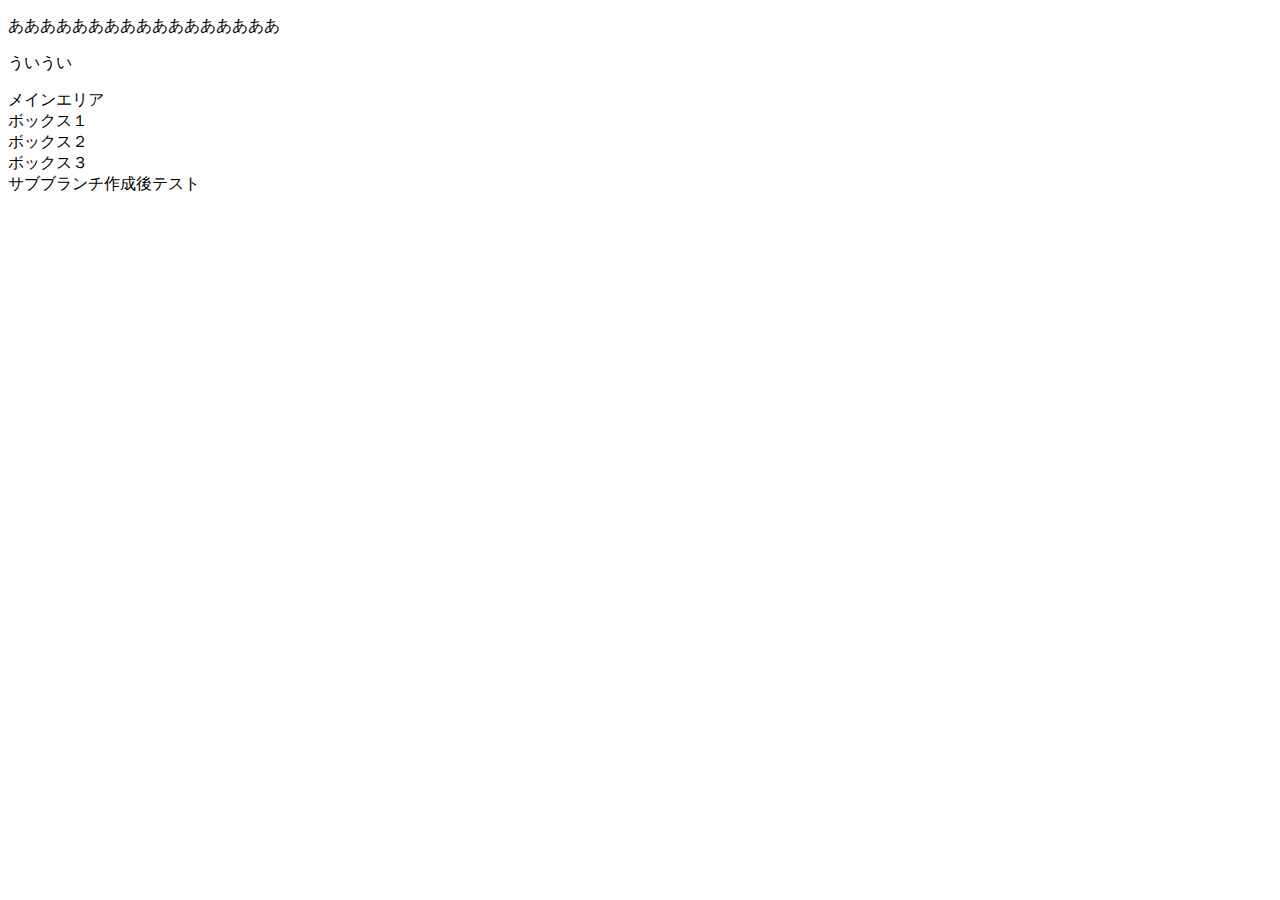
<file: index.html>
<!DOCTYPE html>
<html lang="ja">
<head>
    <meta charset="UTF-8">
    <meta name="viewport" content="width=device-width, initial-scale=1.0">
    <title>document</title>
    <link rel="stylesheet" href="style.css">
</head>

<body>
    <p>あああああああああああああああああ</p>
    <p>ういうい</p>
    <main>メインエリア</main>

    <section>
        <div class="box-1">ボックス１</div>
        <div class="box-2">ボックス２</div>
        <div class="box-3">ボックス３</div>
    </section>
    <div>サブブランチ作成後テスト</div>

    <script src="main.js"></script>
</body>
</html>
</file>
<file: style.css>
@charset "utf-8";
</file>
